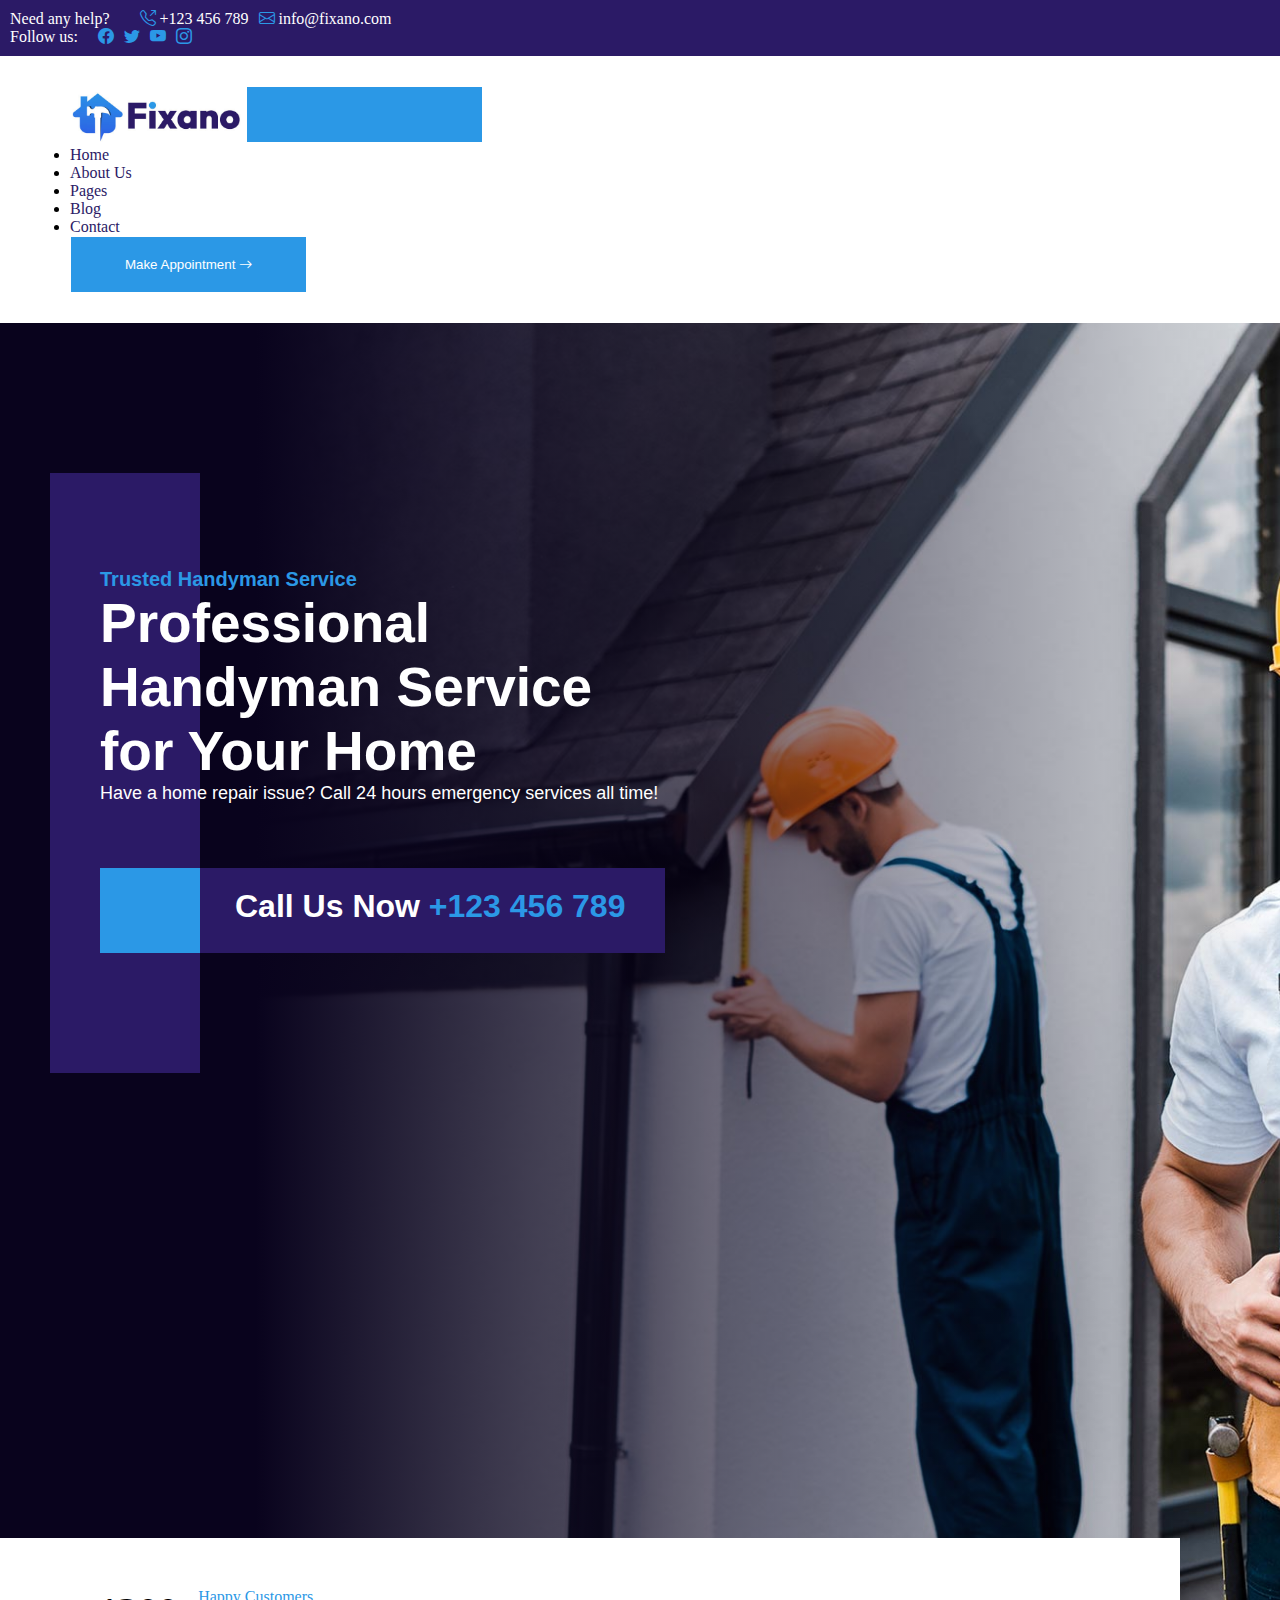
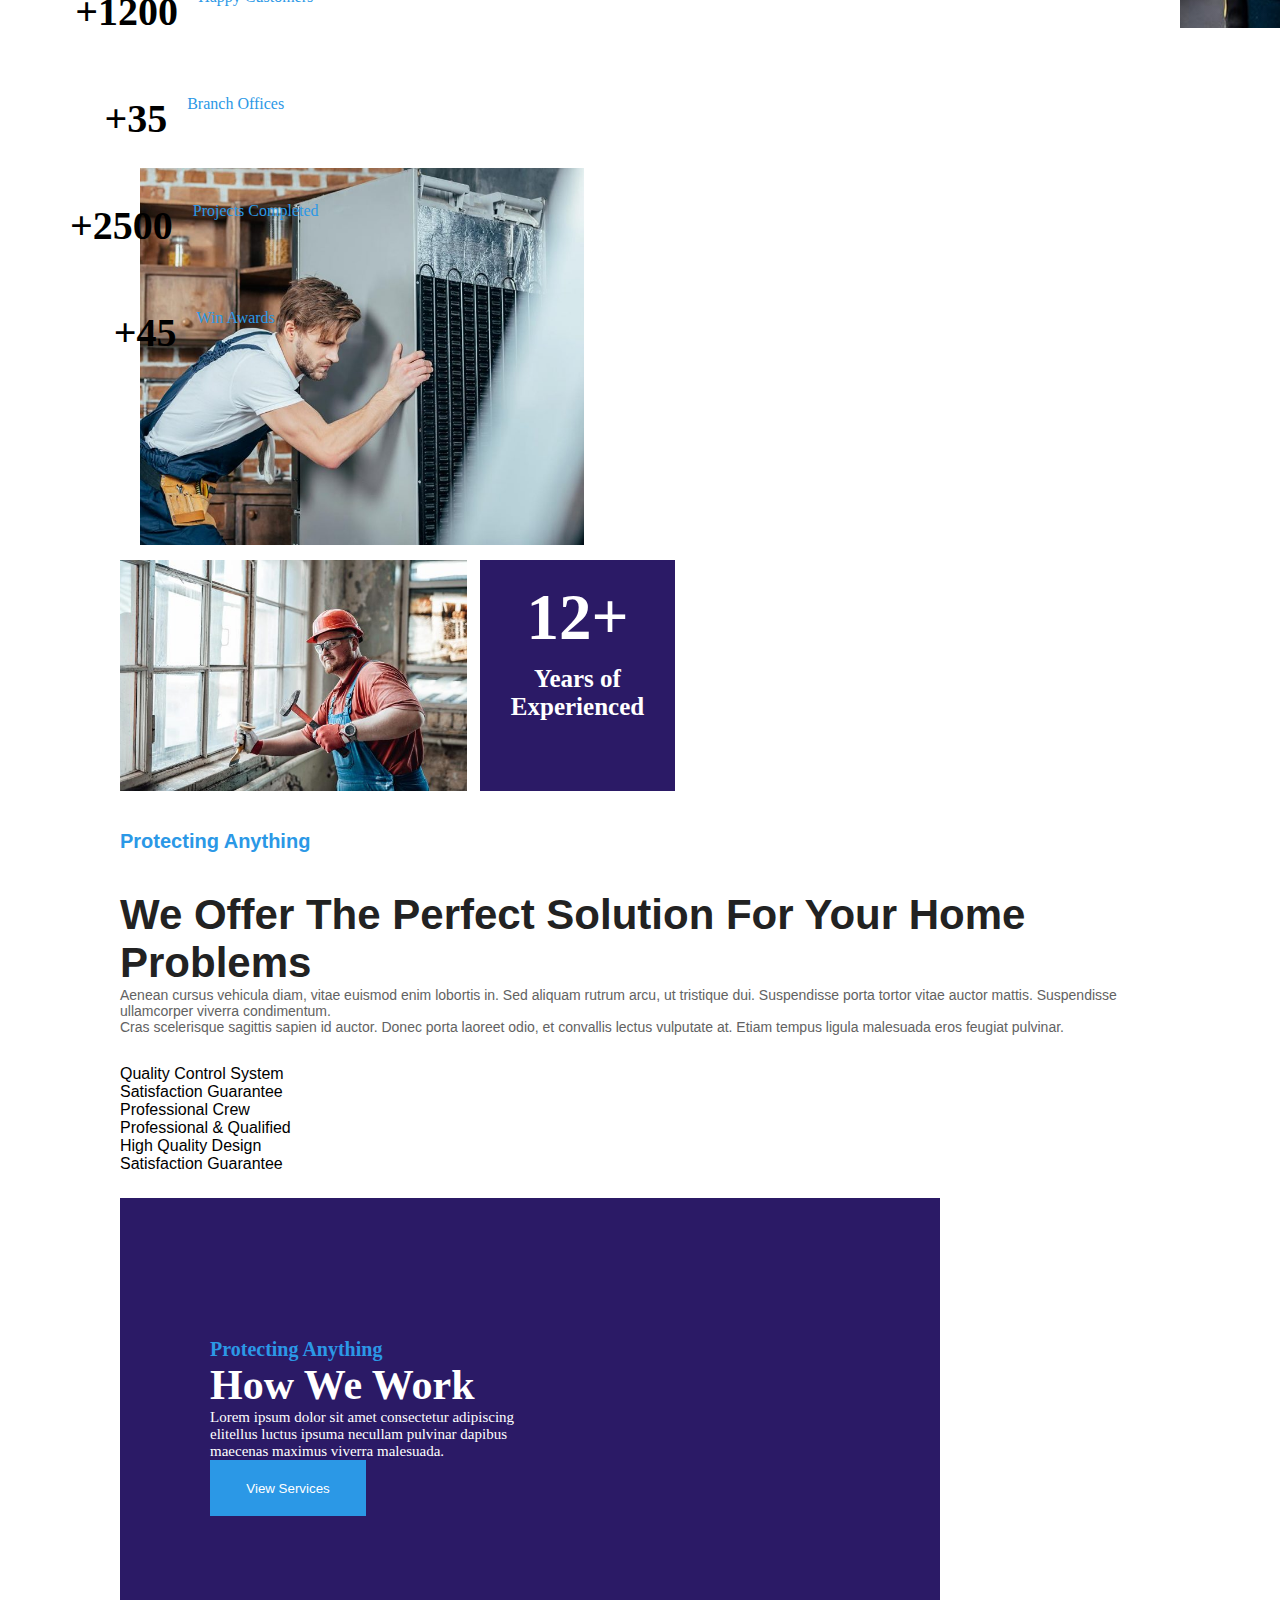
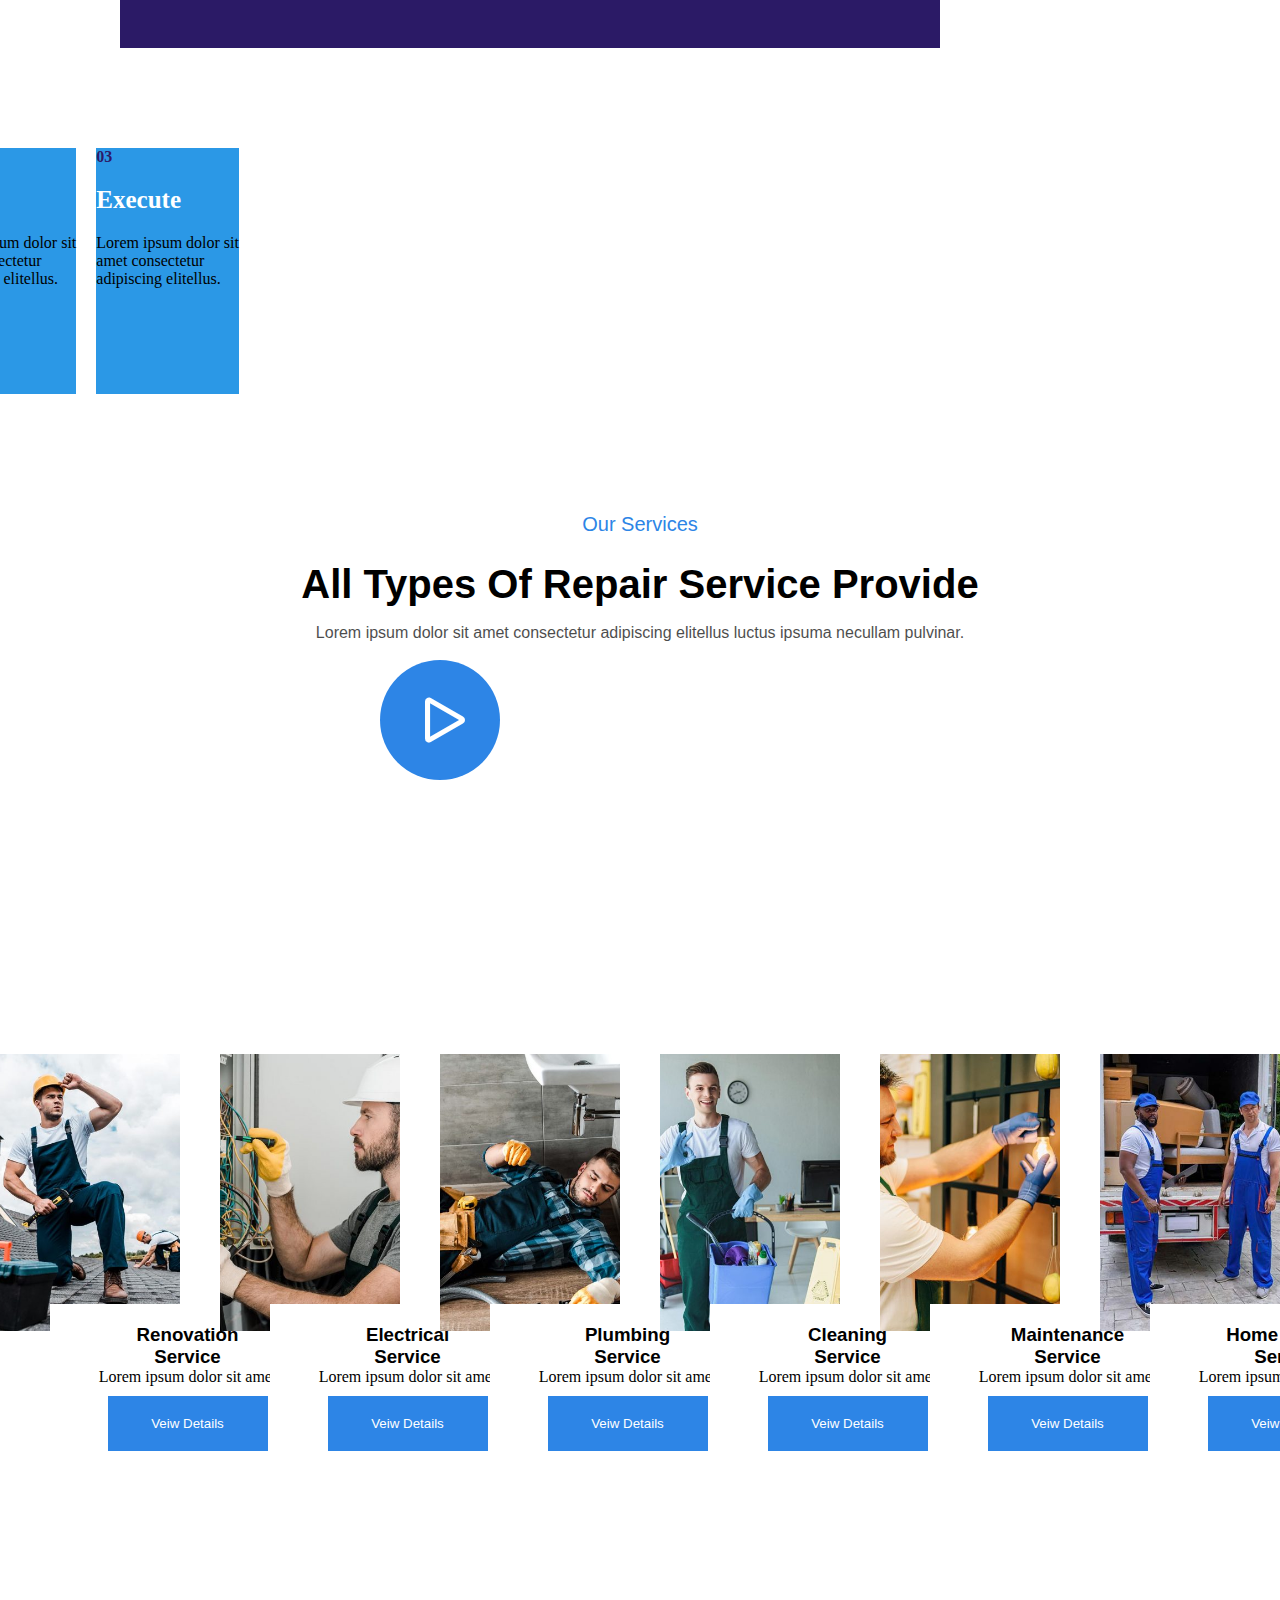
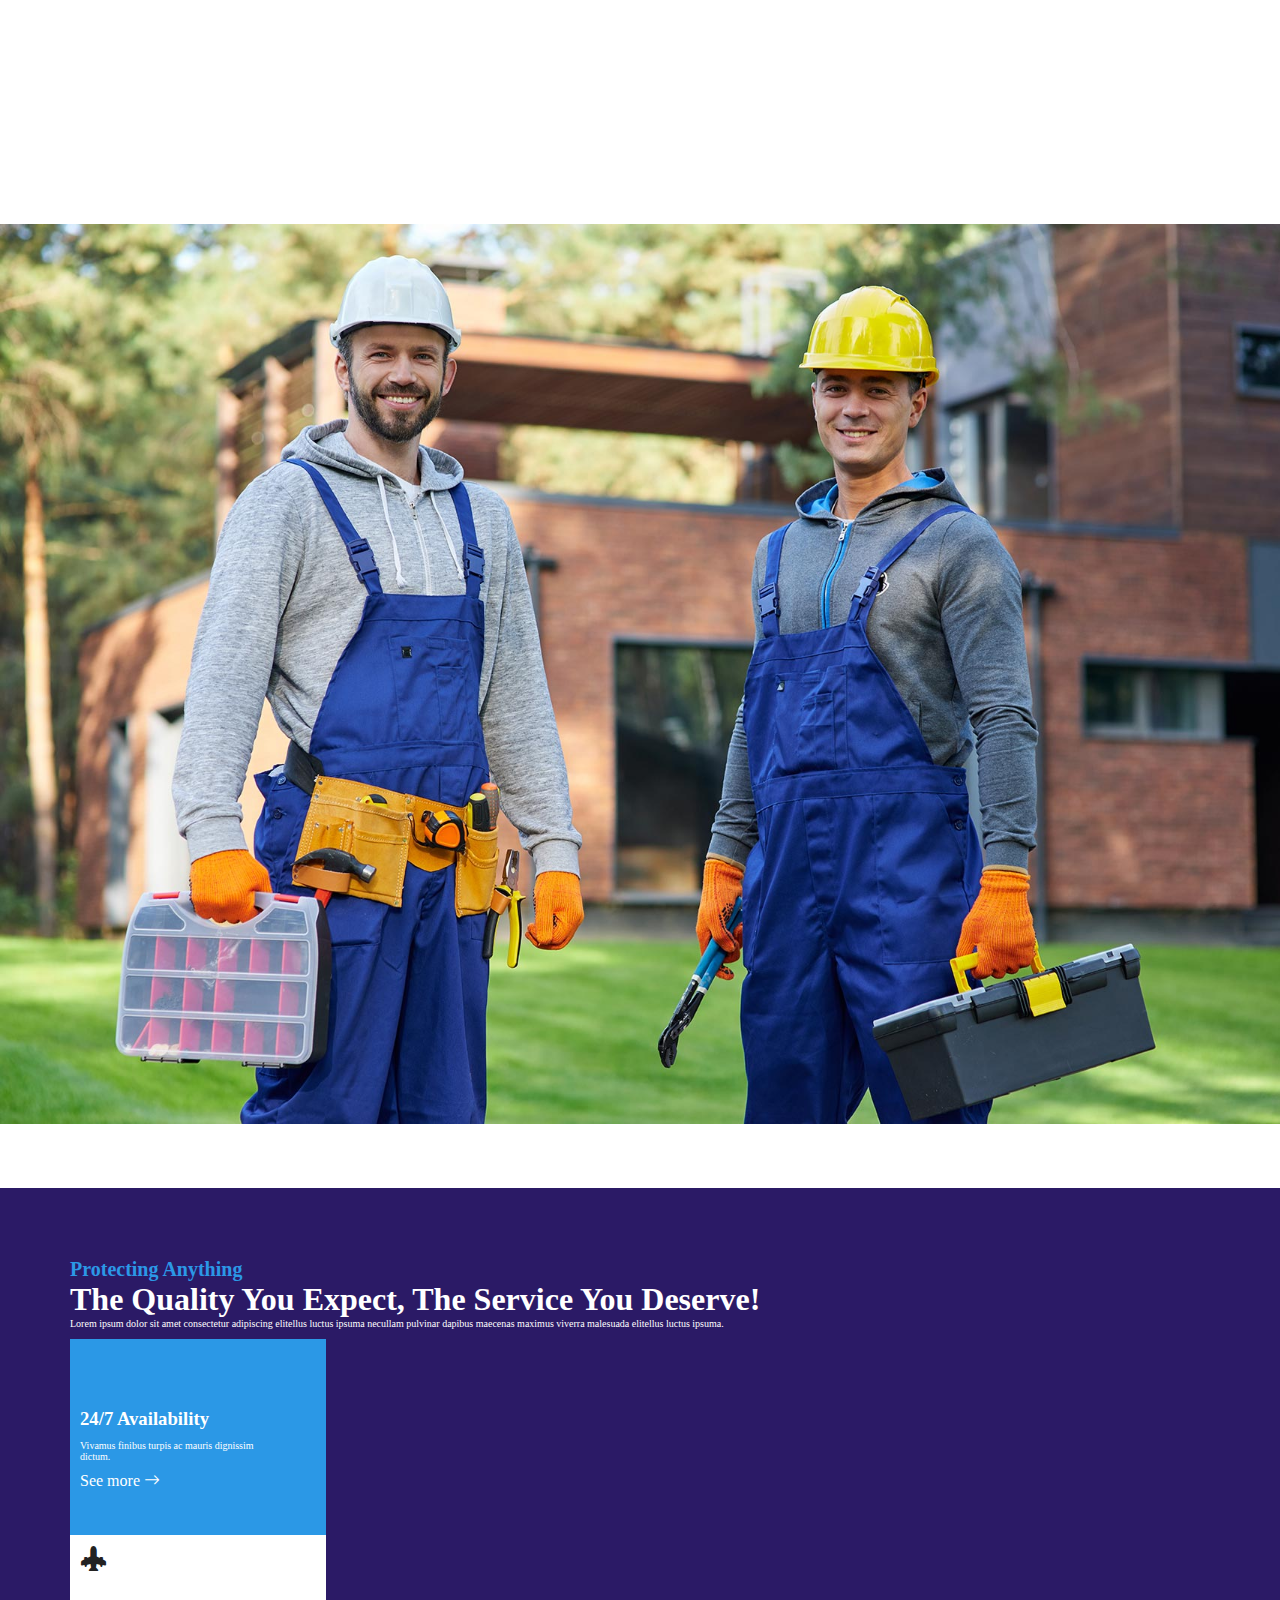
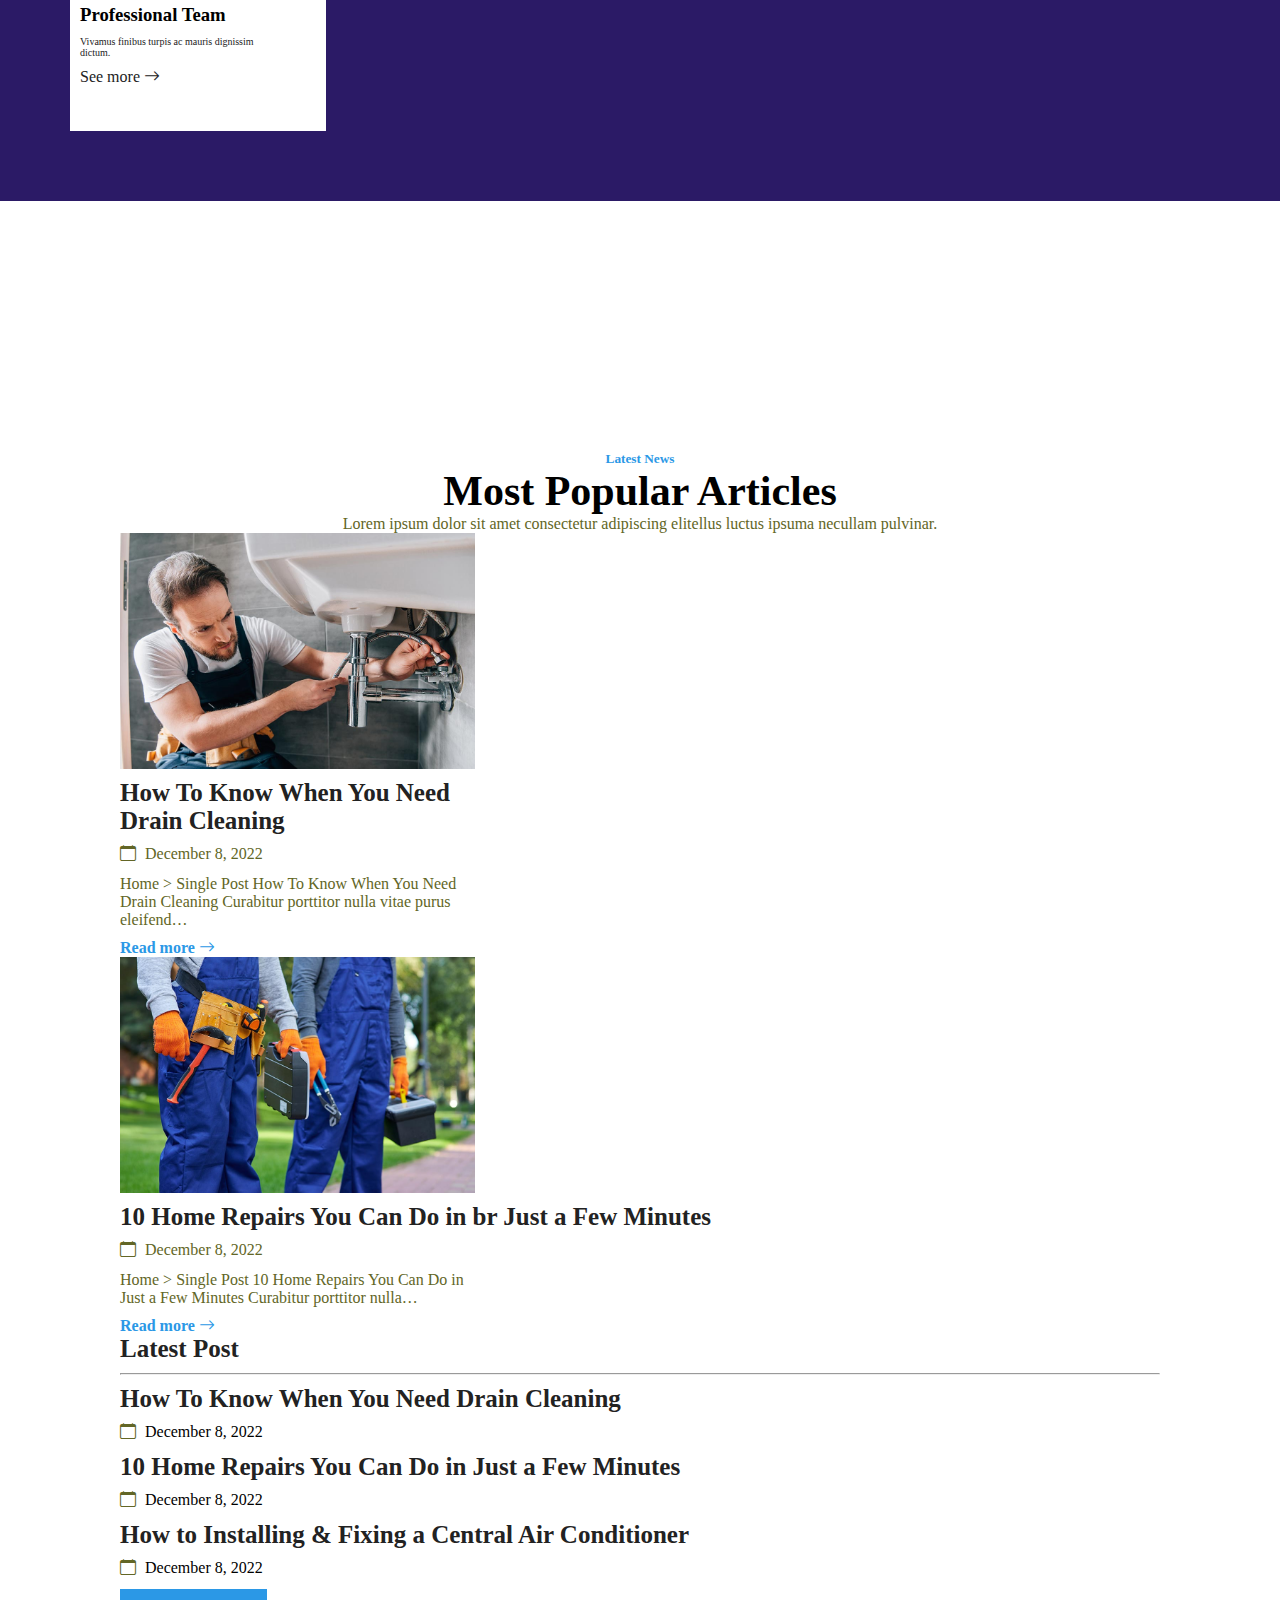
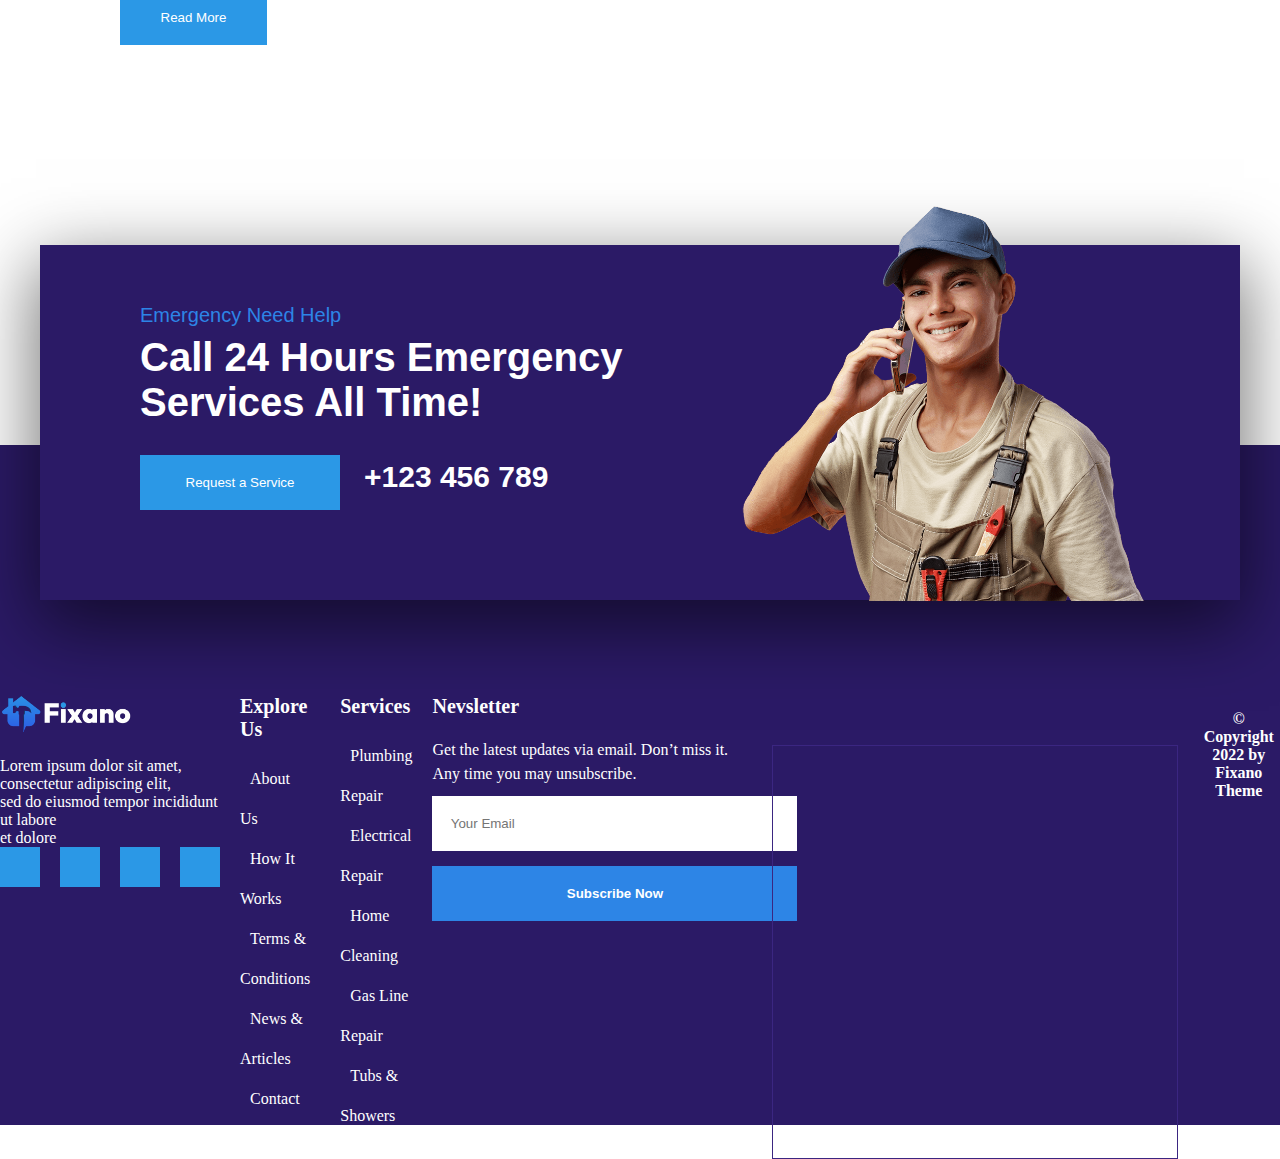
<file: fixano-home/index.html>
<!DOCTYPE html>
<html lang="en">
<head>
    <meta charset="UTF-8">
    <meta http-equiv="X-UA-Compatible" content="IE=edge">
    <meta name="viewport" content="width=device-width, initial-scale=1.0">
    <link rel="stylesheet" href="https://cdn.jsdelivr.net/npm/bootstrap-icons@1.10.4/font/bootstrap-icons.css">
    <link rel="stylesheet" href="https://cdnjs.cloudflare.com/ajax/libs/font-awesome/6.4.0/css/all.min.css" integrity="sha512-iecdLmaskl7CVkqkXNQ/ZH/XLlvWZOJyj7Yy7tcenmpD1ypASozpmT/E0iPtmFIB46ZmdtAc9eNBvH0H/ZpiBw==" crossorigin="anonymous" referrerpolicy="no-referrer" />    
    <link href="https://cdn.jsdelivr.net/npm/bootstrap@5.3.0-alpha3/dist/css/bootstrap.min.css" rel="stylesheet" integrity="sha384-KK94CHFLLe+nY2dmCWGMq91rCGa5gtU4mk92HdvYe+M/SXH301p5ILy+dN9+nJOZ" crossorigin="anonymous">
    <link rel="stylesheet" href="./style.css">
    <title>Document</title>
</head>
<body>
<div class="header row">
      <div class="left-side col-12 col-md-6 col-lg-9">
<p class='ms-5'> Need any help?</p>


  <div class="tel-email">
    <div class="tel">
        <i class="bi bi-telephone-outbound"></i>
<a href="tel:+123 456 789">+123 456 789</a>
</div>
<div class="mail">
    <i class="bi bi-envelope"></i>
<a href="email:info@fixano.com">info@fixano.com</a>
</div>
</div>



</div>

<div class="right-side col-12 col-md-6 col-lg-3">
    <p>Follow us:</p>
    
    <div class="icons">
        <i class="bi bi-facebook"></i>
        <i class="bi bi-twitter"></i>
        <i class="bi bi-youtube"></i>
        <i class="bi bi-instagram"></i>
    </div>
    </div>

</div>

<!-- Navbar -->
<nav class="navbar navbar-expand-lg bg-body-tertiary">
    <div class="container-fluid">
      <a class="navbar-brand" href="#"><img src="./images/Logo.jpg" alt="" /></a>
      <button class="navbar-toggler" type="button" data-bs-toggle="collapse" data-bs-target="#navbarSupportedContent" aria-controls="navbarSupportedContent" aria-expanded="false" aria-label="Toggle navigation">
        <span class="navbar-toggler-icon"></span>
      </button>
      <div class="collapse navbar-collapse" id="navbarSupportedContent">
        <ul class="navbar-nav me-auto mb-2 mb-lg-0">
          <li class="nav-item">
            <a class="nav-link" aria-current="page" href="#">Home</a>
          </li>
          <li class="nav-item">
            <a class="nav-link" href="#">About Us</a>
          </li>

          <li class="nav-item">
            <a class="nav-link" href="#">Pages</a>
          </li>

          <li class="nav-item">
            <a class="nav-link" href="#">Blog</a>
          </li>

          <li class="nav-item">
            <a class="nav-link" href="#">Contact</a>
          </li>

      
        </ul>

        <button className='button'>Make Appointment <i class="bi bi-arrow-right"></i></button>


      </div>
    </div>
  </nav>

<!-- Section -->
    <div class="section">
        <div class="main1-section">
            <div class="main1-sectiondiv"></div>
            <div class="main1-sectiontext">
                <h5>Trusted Handyman Service</h5>
        <h1>Professional <br /> 
            Handyman Service<br />
             for Your Home</h1>
        <p>Have a home repair issue? Call 24 hours emergency services all time!</p>
            </div>
        </div>

        <div class="main2-section">
           <div class="main2-left">
            <i class="fa-solid fa-phone-volume"></i>
           </div>

           <div class="main2-right">
            <p>Call Us Now <span>+123 456 789</span></p>
           </div>
        </div>
    </div>

    <!-- Sectionn2 -->
<div class="container">
    <div class="sectioncols row">
    <div class="happy-customers col-12 col-md-6 col-lg-3">

        <div class="left-side">
            <i class="fa-regular fa-star"></i>
        </div>

        <div class="right-side">
            <h2>+1200</h2>
            <p>Happy Customers</p>
        </div>
    </div>

    <div class="happy-customers col-12 col-md-6 col-lg-3">

        <div class="left-side">
            <i class="fa-regular fa-star"></i>
        </div>

        <div class="right-side">
            <h2>+35</h2>
            <p>Branch Offices</p>
        </div>
    </div>

    <div class="happy-customers col-12 col-md-6 col-lg-3">

        <div class="left-side">
            <i class="fa-regular fa-star"></i>
        </div>

        <div class="right-side">
            <h2>+2500</h2>
            <p>Projects Completed</p>
        </div>
    </div>

    <div class="happy-customers col-12 col-md-6 col-lg-3">

        <div class="left-side">
            <i class="fa-regular fa-star"></i>
        </div>

        <div class="right-side">
            <h2>+45</h2>
            <p>Win Awards</p>
        </div>
    </div>
</div>


</div>
<!-- Section3 -->
<div class="kontainer">
    <div class="section3 row">
        <div class="left-sidetwo col-12 col-md-6">
            <img src="./images/young-repairman-in-protective-workwear-moving-refr-resize-pza1ig578z9jdh8ssp0s4a3mridra6w3urclfwnzvo.jpg" class="w-100" alt="">
            <div class="left-side-bottom">
                <img src="./images/builder-on-a-construction-site-working-on-a-brick-resize-pyzkbbnewqvnjoowcoi04ppm5gie5hag601bq6clgg.jpg" class="w-100" alt="">
                <div class="experienced">
                    <p>12+</p>
                    <h4>Years of <br /> Experienced</h4>
                </div>
            </div>
        </div>

        <div class="right-sidetwo col-12 col-md-6">
            <h6>Protecting Anything</h6>
            <h2>We Offer The Perfect Solution  For Your Home Problems</h2>
            <p>Aenean cursus vehicula diam, vitae euismod enim lobortis in. Sed aliquam rutrum arcu, ut tristique dui. Suspendisse porta tortor vitae auctor mattis. Suspendisse ullamcorper viverra condimentum.</p>
            <p>Cras scelerisque sagittis sapien id auctor. Donec porta laoreet odio, et convallis lectus vulputate at. Etiam tempus ligula malesuada eros feugiat pulvinar.</p>
        
        <div class="right-side-bottom row">
            <div class="squares1 col-12 col-md-6">
                <ul>
                <li><i class="fa-solid fa-square-check" style="color: #2d85e6;"></i>  Quality Control System</li>
                <li><i class="fa-solid fa-square-check" style="color: #2d85e6;"></i>  Satisfaction Guarantee</li>
                <li><i class="fa-solid fa-square-check" style="color: #2d85e6;"></i>  Professional Crew</li>
            </ul>
            </div>

            <div class="squares2 col-12 col-md-6">
               <ul>
                <li><i class="fa-solid fa-square-check" style="color: #2d85e6;"></i>  Professional & Qualified</li>
                <li><i class="fa-solid fa-square-check" style="color: #2d85e6;"></i>  High Quality Design</li>
                <li><i class="fa-solid fa-square-check" style="color: #2d85e6;"></i>  Satisfaction Guarantee</li>
            </ul>
            </div>
        </div>
        </div>

    </div>
</div>

<!-- Section4 -->
<div class="kontainer">
    <div class="main4 row">
        <div class="intro-left-side col-12  col-lg-9">
         
            <h6>Protecting Anything</h6>
            <h1>How We Work</h1>
         <p>Lorem ipsum dolor sit amet consectetur adipiscing <br /> elitellus luctus ipsuma necullam pulvinar dapibus <br /> maecenas maximus viverra malesuada.</p>
            <button>View Services</button>
            </div> 

            <div class="intro-right-side col-12 col-lg-3">
                <div class="cards row">
                 <div class="card1 col-12 col-md-6 col-lg-3">
                 <h6>01</h6>
                             <h4>Identify</h4>
                             <p>Lorem ipsum dolor sit <br/> amet consectetur <br/> adipiscing elitellus.</p>
                 </div> 
         
                 <div class="card1 col-12 col-md-6 col-lg-3">
                             <h6>02</h6>
                             <h4>Plan</h4>
                             <p>Lorem ipsum dolor sit <br/> amet consectetur <br/> adipiscing elitellus.</p>
                 </div>
         
                 <div class="card1 col-12 col-md-6 col-lg-3">
                 <h6>03</h6>
                 <h4>Execute</h4>
                             <p>Lorem ipsum dolor sit <br/> amet consectetur <br/> adipiscing elitellus.</p> 
                 </div>
                </div>
                 </div>
    </div>
</div>

<!-- Section5 -->
<div class="main3__head">
    <h5>Our Services</h5>
    <h2>All Types Of Repair Service Provide</h2>
    <p>Lorem ipsum dolor sit amet consectetur adipiscing elitellus luctus ipsuma necullam pulvinar.
    </p>
</div>

<div class="main3 row">
    <div class="card_1 col-4">
        <img src="./images/selective-focus-of-handsome-handyman-touching-helm-resize-pza12oem5c3rlai58380bnli30wwgfudvuvwagctqg.jpg" alt="">
        <div class="card1__div">
            <h3>Renovation <br> Service</h3>
            <p>Lorem ipsum dolor sit amet</p>
            <button>Veiw Details</button>
        </div>
    </div>
    <div class="card_1 col-4">
        <img src="./images/side-view-of-handsome-bearded-electrician-repairin-resize-pyzlpgdjenir7l7pyfa5n64n33vby8a9nm3f6ejonc.jpg" alt="">
        <div class="card1__div">
            <h3>Electrical <br> Service</h3>
            <p>Lorem ipsum dolor sit amet</p>
            <button>Veiw Details</button>
        </div>
    </div>
    <div class="card_1 col-4">
        <img src="./images/bearded-handyman-lying-on-floor-near-toolbox-in-ba-resize-pyp0udbi1g2uwvbw28dh3m4qha295p8881lfbi3xc8.jpg" alt="">
        <div class="card1__div">
            <h3>Plumbing <br> Service</h3>
            <p>Lorem ipsum dolor sit amet</p>
            <button>Veiw Details</button>
        </div>
    </div>
    <div class="card_1 col-4">
        <img src="./images/handsome-smiling-young-cleaner-holding-bucket-with-resize-pz06efcnznbwtr3nufxjt6gc4w00i9rqqvp7x9yx6w.jpg" alt="">
        <div class="card1__div">
            <h3>Cleaning <br> Service</h3>
            <p>Lorem ipsum dolor sit amet</p>
            <button>Veiw Details</button>
        </div>
    </div>
    <div class="card_1 col-4">
        <img src="./images/electrician-changes-the-light-bulb-handyman-resize-pzao4ehuyjxo1pa67qqeb9zfdjb11zskmm3sti458o.jpg" alt="">
        <div class="card1__div">
            <h3>Maintenance <br> Service</h3>
            <p>Lorem ipsum dolor sit amet</p>
            <button>Veiw Details</button>
        </div>
    </div>
    <div class="card_1 col-4">
        <img src="./images/professional-goods-move-service-use-truck-carry-pe-resize-pz06jdy0264e3nw8vl4nyxdx03jr4rgqrfnh3um4co.jpg" alt="">
        <div class="card1__div">
            <h3>Home Moving <br> Service</h3>
            <p>Lorem ipsum dolor sit amet</p>
            <button>Veiw Details</button>
        </div>
    </div>
</div>

<!-- Section6 -->
<div class="main6 row">
    <div class="left col-12 col-md-6">
        <img src="./images/two-positive-handsome-young-male-engineers-in-hard-resize.jpg" alt="">
        <div class="main4__imagediv">
            <i class="bi bi-play"></i>
        </div>
    </div>

    <div class="right col-12 col-md-6">
        <div class="right-top">
        <h6>Protecting Anything</h6>
<h2>The Quality You Expect, The Service You Deserve!</h2>
<p>Lorem ipsum dolor sit amet consectetur adipiscing elitellus luctus ipsuma necullam pulvinar dapibus maecenas maximus viverra malesuada elitellus luctus ipsuma.</p>
    </div>


    <div class="right-cards row">
        <div class="firstcard col-12 col-md-6">
            <i class="fa-solid fa-clock"></i>
        <h3>24/7 Availability</h3>
        <p>Vivamus finibus turpis ac mauris dignissim <br /> dictum.</p>
        <a href="#">See more <i class="bi bi-arrow-right"></i></a>
            </div>
        
            <div class="secondcart col-12 col-md-6 mt-5 ">
                <i class="bi bi-airplane-engines-fill"></i>
              <h3>Professional Team</h3>
            <p>Vivamus finibus turpis ac mauris dignissim <br /> dictum.</p>
              <a href="#">See more <i class="bi bi-arrow-right"></i></a>
            
            </div>
</div>


</div>


</div>

<!-- Section7 -->

<div class="main7">
    <div class="kontainer-top">
        <h5 class="h5">Latest News</h5>
        <h2 class="h2">Most Popular Articles</h2>
        <p class="p">Lorem ipsum dolor sit amet consectetur adipiscing elitellus luctus ipsuma necullam pulvinar.</p>
        </div>


        <div class="latestposts row">
            <div class="leftpost  col-12 col-lg-4">
              <img src="./images/serious-male-plumber-in-working-overall-fixing-sin-resize.jpg" alt="">
       <a href="#"><h3>How To Know When You Need <br /> Drain Cleaning</h3></a>
       <div class="date">
        <i class="bi bi-calendar"></i>
       <span> December 8, 2022</span>
       </div>
       <p>Home > Single Post How To Know When You Need <br /> Drain Cleaning Curabitur porttitor nulla vitae purus <br /> eleifend…</p>
       <a href="#">Read more <i class="bi bi-arrow-right"></i> </a>

            </div>



            <div class="centerpost col-12 col-lg-4">
               <img src="./images/we-can-help-you-male-builder-wearing-tool-belt-ca-resize.jpg" alt="">
               <a href="#"><h3>10 Home Repairs You Can Do in br Just a Few Minutes</h3></a>
               <div class="date">
                <i class="bi bi-calendar"></i>
              <span> December 8, 2022</span>
              </div>
              <p> Home > Single Post 10 Home Repairs You Can Do in <br /> Just a Few Minutes Curabitur porttitor nulla…</p>
              <a href="#">Read more  <i class="bi bi-arrow-right"></i> </a>
                   </div>


                   <div class="rightpost col-12 col-lg-4">
                    <h3>Latest Post</h3>
                    <hr />
                
                <a href="#"><h3>How To Know When You Need Drain Cleaning</h3></a>
                <div class="date">
                    <i class="bi bi-calendar"></i>
                 <span> December 8, 2022</span>
                 </div>
                 <a href="#"><h3>10 Home Repairs You Can Do in Just a Few Minutes</h3></a>
                 <div class="date">
                    <i class="bi bi-calendar"></i>
                 <span> December 8, 2022</span>
                 </div>
                
                <a href="#"><h3>How to Installing & Fixing a Central Air Conditioner</h3></a>
                <div class="date">
                    <i class="bi bi-calendar"></i>
                 <span> December 8, 2022</span>
                 </div>
                
                 <button>Read More</button>
                      </div>
</div>
</div>

<!-- Footer -->

<footer>
    <div class="footer">
        <div class="footer__div">
            <div class="footer__divtext">
                <h5>Emergency Need Help</h5>
                <h2>Call 24 Hours Emergency <br>
                    Services All Time!
                </h2>
                <button>Request a Service</button>
                <span> <i class="fa-solid fa-phone-volume"></i>   +123 456 789</span>

                <div class="footer__divimg">
                    <img src="./images/young-builder-talking-on-a-mobile-phone-against-resize1.png" alt="">
                </div>
            </div>
        </div>

    </div>
    <div class="footer__lists ">
        <div class="footer__list row">
            <div class="footer__list1 col-3">
                <img src="./images/Logo-white.png" alt="#">
                <p>Lorem ipsum dolor sit amet,<br>
                    consectetur adipiscing elit,<br> sed  do 
                    eiusmod tempor incididunt ut labore <br>
                    et dolore
                </p>
                <div class="footer__icons">
                    <div><i class="fa-brands fa-facebook"></i></div>
                    <div><i class="fa-brands fa-twitter"></i></div>
                    <div><i class="fa-brands fa-youtube"></i></div>
                    <div><i class="fa-brands fa-instagram"></i></div>
                </div>
            </div>
            <div class="footer__list2 col-3">
                <h5>Explore Us</h5><br>
                <i class="fa-solid fa-chevron-right"></i><span> About Us</i></span><br>
                <i class="fa-solid fa-chevron-right"></i><span>How It Works</span><br>
                <i class="fa-solid fa-chevron-right"></i><span>Terms & Conditions</span><br>
                <i class="fa-solid fa-chevron-right"></i><span>News & Articles</span><br>
                <i class="fa-solid fa-chevron-right"></i><span>Contact Us</span>
            </div>
            <div class="footer__list3 col-3">
                <h5>Services</h5><br>
                <i class="fa-solid fa-chevron-right"></i><span> Plumbing Repair</i></span><br>
                <i class="fa-solid fa-chevron-right"></i><span>Electrical Repair</span><br>
                <i class="fa-solid fa-chevron-right"></i><span>Home Cleaning</span><br>
                <i class="fa-solid fa-chevron-right"></i><span>Gas Line  Repair</span><br>
                <i class="fa-solid fa-chevron-right"></i><span>Tubs & Showers</span>
            </div>
            <div class="footer__list4 col-3">
                <h5>Nevsletter</h5>
                <p>
                    Get the latest updates via email. Don’t miss it. Any time you may unsubscribe.
                </p>
                <input type="text" placeholder="     Your Email">
                <button>Subscribe Now</button>
            </div>

            <div class="xett"></div>
            <p class="ftr">© Copyright 2022 by Fixano Theme</p>
        </div>
    </div>
</footer>

</body>
</html>
</file>
<file: fixano-home/style.css>
*{
    margin: 0;
    padding: 0;
    box-sizing: border-box;
}

.left-side {
    display: flex;
    gap: 30px;
}

.tel-email {
    display: flex;
    gap: 10px;
    text-align: center;
 
}

.tel i {
 color: #2b98e6;
}

.mail i {
    color: #2b98e6;
}

.right-side{
    display: flex;
    gap: 20px;
}

.icons {
    display: flex;
    gap: 10px;
   color:  #2b98e6 !important;
   cursor: pointer;
}


.icons :hover {
    color: #fff;
}

a {
text-decoration: none;
}


.left-side p, .tel a, .mail a, .right-side p {
    color: #fff;
}

.header {
    background-color: #2B1A66;
    padding: 10px;
 
}

.tel a {
    min-width: 15px;
}

/* Navbar */

.navbar-brand img {
    width: 172px;
    height: 50px;
}


.navbar a {
    color: #2b1a66;
    font-weight: 500;
}

.navbar {
    padding: 30px 70px;
}

button {
    color: #fff;
    background-color: #2b98e6;
    border: 1px solid #fff;
    width: 237px;
    height: 57px;
}

/* Section */

.section {
    background: linear-gradient(90deg, #09031D 20%, #F2295B00 100%), url(./images/selective-focus-of-happy-handyman-in-uniform-near-service.jpg);
    background-repeat: no-repeat;
    background-size: cover;
    height: 145vh;
    object-fit: cover;
    background-clip: padding-box;
    position: relative;
}

.main1-sectiondiv {
    background-color:  #2b1a66;
    position: absolute;
width: 150px;
height: 600px;
left: 50px;
top: 150px;
}

.main1-sectiontext {
    position: absolute;
    top: 245px;
    left: 100px;
}

.main2-section {
    position: absolute;
    top: 515px;
    left: 100px;
}


.main1-sectiontext>h5 {
    color: #2b98e6;
    font-size: 20px;
    font-family: sans-serif;
}

.main1-sectiontext>h1 {
    font-size: 55px;
    font-weight: 800;
    font-family: sans-serif;
    color: #fff;
}

.main1-sectiontext>p {
    font-size: 18px;
    color: #fff;
    font-family: sans-serif;
}

.main2-section {
    width: 565px;
    height: 85px;
    display: flex;
    margin-top: 30px;
}

.main2-left {
    width: 100px;
    background-color: #2b98e6;
    display: flex;
    align-items: center;
    justify-content: center;
}

.main2-left i {
    color: #fff;
    font-size: 50px;
}

.main2-right {
    background-color: #2b1a66;
    width: 465px;
}

.main2-right p {
    color: #fff;
    font-family: sans-serif;
    font-size: 32px;
    margin-top: 20px;
    margin-left: 35px;
    font-weight: 700;
}

.main2-right span {
    color: #2b98e6;
}

/* Section2 */


/* .sectioncols {
    background-color: #fff;
    /* gap:5px; */


.container {
   position: relative;
    /* padding: 25px; */
    width: 1200px;
    height: 190px;
    background-color: #fff;
    width: 1180px;
    height: 175px;
    padding: 20px;
    margin-top: -90px; 
    display: flex;
    gap: 5px !important;
}

.happy-customers {
    display: flex;
    align-items: center;
    justify-content: center;
    gap: 20px;
    /* height: 300px; */
/* border: 1px solid #dedede; */
padding: 30px;
/* position: absolute; */

}




.happy-customers .right-side {
    /* height: 90px; */
    /* display: flex;
    flex-direction: column; */
}
/* .happy-customers .right-side {
    margin: 0;
    font-size: 32px;
} */

.happy-customers i {
    color: #2b98e6;
    font-size:60px;
}

.happy-customers h2 {
    font-size: 40px;
    font-weight: bold;
}

.happy-customers p {
    color: #2b98e6;
    font-weight: 500;
}

/* Section3 */

.section3 {
    padding-top: 50px;
    height: 100vh;
    margin-top: 35px;
    padding: 20px 100px 0 120px;
}

.section3 .left-sidetwo>img {
    width: 464px;
    height: 377px;
    object-fit: cover;
 padding-left: 20px;
    /* width: 100%; */
    background-clip: padding-box;
}

 /* .left-sidetwo .left-side-bottom>img {
    width: 347px;
    height: 235px;
    object-fit: cover;
    background-clip: padding-box;
} */
 
.section3 .left-sidetwo .left-side-bottom>img {
    width: 347px !important;
}

.left-sidetwo {
    display: flex;
    flex-direction: column;
    gap: 15px;
}

.experienced {
    background-color: #2B1A66;
    width: 195px;
    /* height: 210px; */
  padding: 20px;
    padding: 20px;
    margin-left: 13px;
    /* position: absolute;
  left: 460px;
top: 1350px; */
}

.left-side-bottom {
    display: flex;
}

.experienced h4{
    font-size: 25px;
    color: #fff;
    text-align: center;
  
 }

 .experienced>p{
     font-size: 65px;
     padding-bottom: 10px; 
    font-weight: 700;  
    color: #fff;
    text-align: center;
 } 

 .right-sidetwo h6 {
    color: #2b98e6;
    font-size: 20px;
    font-family: sans-serif;
    line-height: 5;
 }

 .right-sidetwo h2 {
    color: #222;
    font-size: 42px;
    font-weight: 700;
    font-family: sans-serif;
 }

 .right-sidetwo p {
    color: #626262;
    font-size: 14px;
    font-family: sans-serif;
 }

 .right-side-bottom {
    height: 100px;
    margin-top: 30px; 
 }
.squares1>ul {
 list-style-type: none;
 font-family: sans-serif;
 font-weight: 500;
}

.squares2>ul {
    list-style-type: none;
    font-family: sans-serif;
    font-weight: 500;
 }

 /* Section4*/

 .intro-left-side h6 {
    color: #2b98e6;
    padding-top: 50px;
    font-size: 20px;
}

.intro-left-side p {
    color: #fff;
    font-size: 15px;

}

.intro-left-side h1 {
    font-weight: 700;
    font-size: 42px;
    color: #fff;
}

.intro-left-side button {
    background-color:  #2b98e6;
    color: #fff;
    width: 156px;
    height: 56px;
    border: 1px solid transparent;
   }

   .intro-left-side {
    background-color: #2b1a66;
    padding: 90px;
     width: 820px; 
    height: 450px; 
    /* display: flex;
    flex-direction: column;
    gap: 30px; */
   }

   .card1 {
    background-color:   #2b98e6;;
   }

   .cards h6 {
    color: #2b1a66;
    font-size: 16px;
    /* padding-top: 20px; */
    
   }

   .card1 {
    display: flex;
    flex-direction: column;
    gap: 20px;
   }

   .cards h4 {
    font-size: 25px;
    color: #fff;
   
   }



   .cards {
    display: flex;
    gap: 20px;
    width: 839px;
   padding: 10px;
height: 266px;
margin-left: -359px;
margin-top: 90px;

   }

   .main4 {
    padding-top: 150px;
    padding-left: 120px;
   }

   /* Section5 */

   .main3__head{
    width: 100%;
    height: 200px;
    text-align: center;
    margin-top: 100px;
}
.main3__head>h5{
    color: #2d85e6;
    font-family: sans-serif;
    font-size: 20px;
    font-weight: 500;
    line-height: 2;
}
.main3__head>h2{
    font-family: sans-serif;
    font-weight: 700;
    font-size: 40px;
    line-height: 2;
}
.main3__head>p{
    opacity: 0.7;
    font-family: sans-serif;
}

.main3{
    width: 100%;
    height: 1000px;
    display: flex;
    align-items: center;
    justify-content: center;
    gap: 40px;
}
.card_1{
    width: 25%;
    height: 300px;
    position: relative;
}
.card_1>img{
    object-fit: cover;
    width: 100%;
    width: 333px;
    height: 277px;
}
.card1__div{
    width: 275px;
    height: 230px;
    text-align: center;
    background-color: white;
    /* position: absolute;
    top: 250px;
    left: 50px; */
}
.card1__div>h3{
    font-weight: 700;
    margin-top: 20px;
    font-family: sans-serif;

}
.card1__div>button{
    width: 160px;
    height: 55px;
    background-color: #2d85e6;
    font-weight: 500;
    color: white;
    border: none;
    margin-top: 10px;
}

.main3{
    width: 100%;
    height: 1000px;
    display: flex;
    align-items: center;
    justify-content: center;
    gap: 40px;
}
.card_1{
    width: 25%;
    height: 300px;
    position: relative;
}
.card_1>img{
    object-fit: cover;
    width: 100%;
}
.card1__div{
    width: 275px;
    height: 230px;
    text-align: center;
    background-color: white;
    position: absolute;
    top: 250px;
    left: 50px;
}
.card1__div>h3{
    font-weight: 700;
    margin-top: 20px;
    font-family: sans-serif;

}
.card1__div>button{
    width: 160px;
    height: 55px;
    background-color: #2d85e6;
    font-weight: 500;
    color: white;
    border: none;
    margin-top: 10px;
}

/* Section6 */

.main6 {
    padding-top: 120px;
}
.left img {
    /* width: 910px;
    height: 959px;  */

height: 100vh;
background-repeat: no-repeat;
background-size: cover;
/* position: relative; */
}

.main4__imagediv {
    width: 120px;
    height: 120px;
    background-color: #2d85e6;
    border-radius: 50%;
    border: none;
    position: absolute;
    left: 380px;
    top: 3860px;
}

.main4__imagediv i {
    color: white;
    font-size: 80px;
    display: flex;
    justify-content: center;
    margin-top: 20px;
    margin-left: 10px;
}




 .right h6 {
    color: #2b98e6;
    font-size: 20px;
}



 .right h2 {
    font-size: 32px;
    color: #fff;
}

 .right p {
    color: #fff;
    font-size: 10px;
}

 .right {
    background-color: #2b1a66;
    margin-top: 60px;
    display: flex;
    flex-direction: column;
    gap: 10px;
    padding: 70px;
 
}

.fa-clock {
    background-color: transparent; 
    color: #fff;
    font-size: 25px;
    text-align: start;
    width: 50px;
    height: 49px;
    border: 1px solid transparent;
 }

 .firstcard h3 {
    color: #fff;
}



.firstcard a {
    color: #fff;
    text-decoration: none;
}

.firstcard {
    background-color: #2b98e6;
    width: 256px;
    height: 196px;
    padding: 10px;
    display: flex;
    flex-direction: column;
    gap: 10px;
}

.secondcart p, .secondcart a{
    color: #222 !important;
    text-decoration: none;
    }
    
    .secondcart  {
        background-color: #fff;
        width: 256px;
        height: 196px;
        padding: 10px;
        display: flex;
        flex-direction: column;
        gap: 10px;
    }
    
    .bi-airplane-engines-fill{
        background-color: transparent; 
        color: #222;
        font-size: 25px;
        text-align: start;
        width: 50px;
        height: 49px;
        border: 1px solid transparent;
    }
    
.right-cards {
        gap: 20px;
    }

    /* Second7 */

    .main7 {
        padding-left: 120px;
        padding-right: 120px;
    }

    .kontainer-top> .h2, .h5, .p {
        text-align: center !important;
    }
    
    .kontainer-top .h5 {
        color: #2b98e6;
    }
    
    .kontainer-top .h2 {
        font-size: 42px;
    font-weight: 700;
    }
    
    .kontainer-top .p {
        color: #626626;
    }


    .leftpost img {
        width: 355px;
        height: 236px;
    }
    
    .leftpost h3, .centerpost h3, .rightpost h3 {
     text-align: start;
     font-size: 25px;
     color: #222;
    }
    
    .bi-calendar {
        width: 20px;
        height: 20px;
        color: #626626;
    }
    
    .leftpost span, .centerpost span {
        color: #626626;
        align-items: center;
    }
    
    .leftpost p, .centerpost p {
        text-align: start;
        color: #626626;
    }
    
    .leftpost a, .centerpost a {
        color: #2b98e6;
        font-weight: 700;
    }
    
    
    .centerpost img {
        width: 355px;
        height: 236px;
    }
    
    .rightpost button {
        background-color: #2b98e6;
        width: 147px;
        height: 56px;
        color: #fff;
        border: 1px solid transparent;
    }
    
    .rightpost, .leftpost, .centerpost {
        gap:10px;
        display: flex;
    flex-direction: column;
    }
    
    .date {
        display: flex;
        gap: 5px;
    }
    
    .kontainer-top {
        padding-top: 250px;
    }

    a {
text-decoration: none;
    }

    /* Footer */

    .footer{
        width: 100%;
        height: 250px;
        background-color: #2b1a66;
        position: relative;
        display: flex;
        justify-content: center;
        margin-top: 400px;
    }
    .footer__div{
        width: 1200px;
        height: 355px;
        background-color: #2b1a66;
        position: absolute;
        box-shadow: rgba(0, 0, 0, 0.56) 0px 22px 70px 4px;    top: -200px;
    }
    .footer__divtext{
        margin-top: 50px;
        margin-left: 100px;
        position: relative;
    
    }
    .footer__divtext>h5{
        color: #2d85e6;
        font-family: sans-serif;
        font-size: 20px;
        font-weight: 500;
        line-height: 2;
    }
    .footer__divtext>h2{
        color: white;
        font-size: 40px;
        font-weight: 700;
        font-family: sans-serif;
    }
    .footer__divtext>button{
        width: 200px;
        height: 55px;
        background-color: #2b98e6;
        border: none;
        color: white;
        margin-top: 30px;
        font-weight: 500;
    }
    .footer__divtext>span>i{
        font-size: 50px;
        color: #2b98e6;
        
    }
    .footer__divtext>span{
        color: white;
        font-size: 30px;
        font-family: sans-serif;
        font-weight: 600;
        margin-left: 20px;
        margin-top: 30px;
    }
    .footer__divimg{
        position: absolute;
        left: 600px;
        top: -92px;
        width: 37%;
        
    }
    .footer__divimg>img{
        object-fit: cover;
        width: 100%;
    }
    
    .footer__lists{
        width: 100%;
        height: 430px;
        background-color: #2b1a66;  
    }
    .footer__list{
        display: flex;
        justify-content: center;
        gap: 20px;
    }
    .footer__list1{
        width: 20%;
    }
    .footer__list1>img{
        object-fit: cover;
        width: 60%;
    }
    .footer__list1>p{
        color: white;
        margin-top: 20px;
    }
    .footer__icons{
        display: flex;
        justify-content: start;
        align-items: center;
        gap: 20px;
    }
    .footer__icons>div{
        width: 40px;
        height: 40px;
        background-color: #2b98e6;
        display: flex;
        justify-content: center;
        align-items: center;
        color: white;
    }
    .footer__list2{
        width: 15%;
    }
    .footer__list2>h5{
        color: white;
        font-size: 20px;
    }
    .footer__list2>span{
        color: white;
        line-height: 2.5;
        padding: 10px;
    
    }
    .footer__list2>i{
        color: #2d85e6;
        line-height: 2.5;
    }
    .footer__list3{
        width: 15%;
    }
    .footer__list3>h5{
        color: white;
        font-size: 20px;
    }
    .footer__list3>span{
        color: white;
        line-height: 2.5;
        padding: 10px;
    
    }
    .footer__list3>i{
        color: #2d85e6;
        line-height: 2.5;
    }
    .footer__list4{
        width: 25%;
    }
    .footer__list4>h5{
        color: white;
        font-size: 20px;
    }
    .footer__list4>p{
        color: white;
        line-height: 1.5;
        margin-top: 20px;
    }
    .footer__list4>input{
        width: 365px;
        height: 55px;
        border: none;
        margin-top: 10px;
    }
    .footer__list4>button{
        width: 365px;
        height: 55px;
        border: none;
        background-color: #2d85e6;
        color: white;
        font-weight: 600;
        margin-top: 15px;
    }
    
    .xett{
        width: 1200px;
        border: 1px solid #3b2681;
        display: flex;
        justify-content: center;
        margin-top: 50px;
    }
    
    .ftr{
        text-align: center;
        color: white;
        font-weight: 600;
        margin-top: 15px;
    }
</file>
